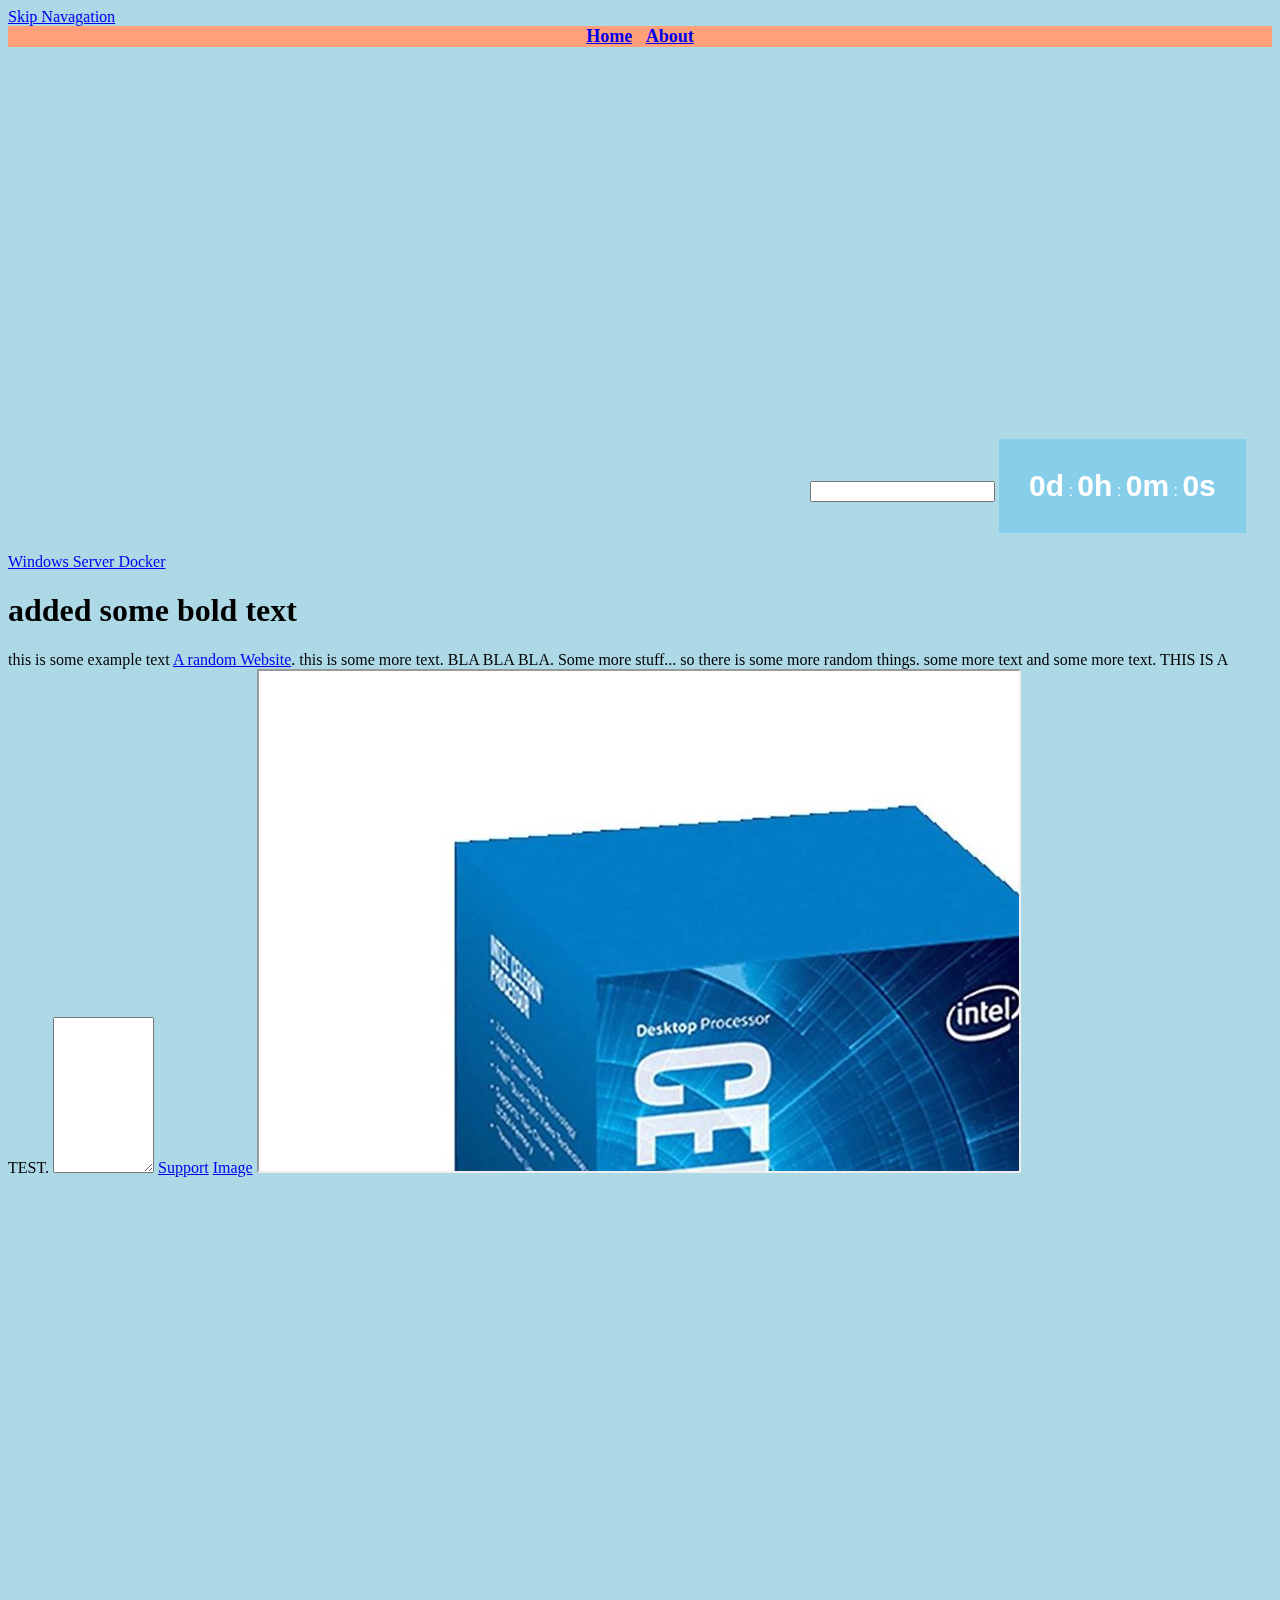
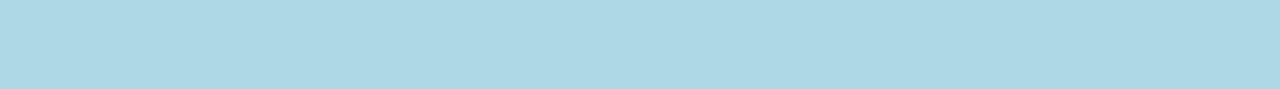
<file: index.html>
<!DOCTYPE html>

<html>    
    <head>
    <!-- Hotjar Tracking Code for https://html-learning-101-fullcode-static-web-hosting-n62.s3.us-east.cloud-object-storage.appdomain.cloud/index.html -->
    <script>
    (function(h,o,t,j,a,r){
        h.hj=h.hj||function(){(h.hj.q=h.hj.q||[]).push(arguments)};
        h._hjSettings={hjid:2819859,hjsv:6};
        a=o.getElementsByTagName('head')[0];
        r=o.createElement('script');r.async=1;
        r.src=t+h._hjSettings.hjid+j+h._hjSettings.hjsv;
        a.appendChild(r);
    })(window,document,'https://static.hotjar.com/c/hotjar-','.js?sv=');
    </script>
    <link rel="stylesheet" href="style.css">
    <script src="main.js"></script>

    <title>My HTML Website</title>
    <script>(function(d){var s = d.createElement("script");s.setAttribute("data-account", "m9mRlWd3Zd");s.setAttribute("src", "https://cdn.userway.org/widget.js");(d.body || d.head).appendChild(s);})(document)</script><noscript>Please ensure Javascript is enabled for purposes of <a href="https://userway.org">website accessibility</a></noscript>
    </head>
    <a href="#maincontent">
        Skip Navagation
    </a>
    <nav>
        <a href="index.html">Home</a> <a href="about.html">About</a>
    </nav>

    <body>
        
    <main class="skip-nav-link" id="main-content">

    <iframe width="798" height="449" src="https://www.youtube.com/embed/L1-dx-ZD0Ao" title="YouTube video player" frameborder="0" allow="accelerometer; autoplay; clipboard-write; encrypted-media; gyroscope; picture-in-picture" allowfullscreen></iframe>
    
    <input type="text">

    <div id="countdown-container">
        <div id="countdown">
            <span id="days">0d</span> : <span id="hours">0h</span> :
            <span id="minutes">0m</span> : <span id="seconds">0s</span>
        </div>
    </div>

    <a href="https://hub.docker.com/_/microsoft-windows-servercore">Windows Server Docker</a>

    <h1>added some bold text</h1>this is some example text <a href="https://outoforgedu.team">A random Website</a>. this is some more text. BLA BLA BLA. Some more stuff... so there is some more random things. some more text and some more text. THIS IS A TEST.

    <Input:email> <textarea name="email" id="email001" cols="10" rows="10"></textarea> </Input:email>

    <a href="mailto:ahmad.khan@outofotrgedu.team">Support</a>

    <a href="intelprocesser.jpeg">Image</a>
    <iframe width="760px" height="500px" src="intelprocesser.jpeg"></iframe>


    <iframe width="760px" height="500px" src="https://sway.office.com/s/tOJRrFd5qvWMAXRL/embed" frameborder="0" marginheight="0" marginwidth="0" max-width="100%" sandbox="allow-forms allow-modals allow-orientation-lock allow-popups allow-same-origin allow-scripts" scrolling="no" style="border: none; max-width: 100%; max-height: 100vh" allowfullscreen mozallowfullscreen msallowfullscreen webkitallowfullscreen></iframe>
    </main>
    </main>

    </body>
</html>
</file>
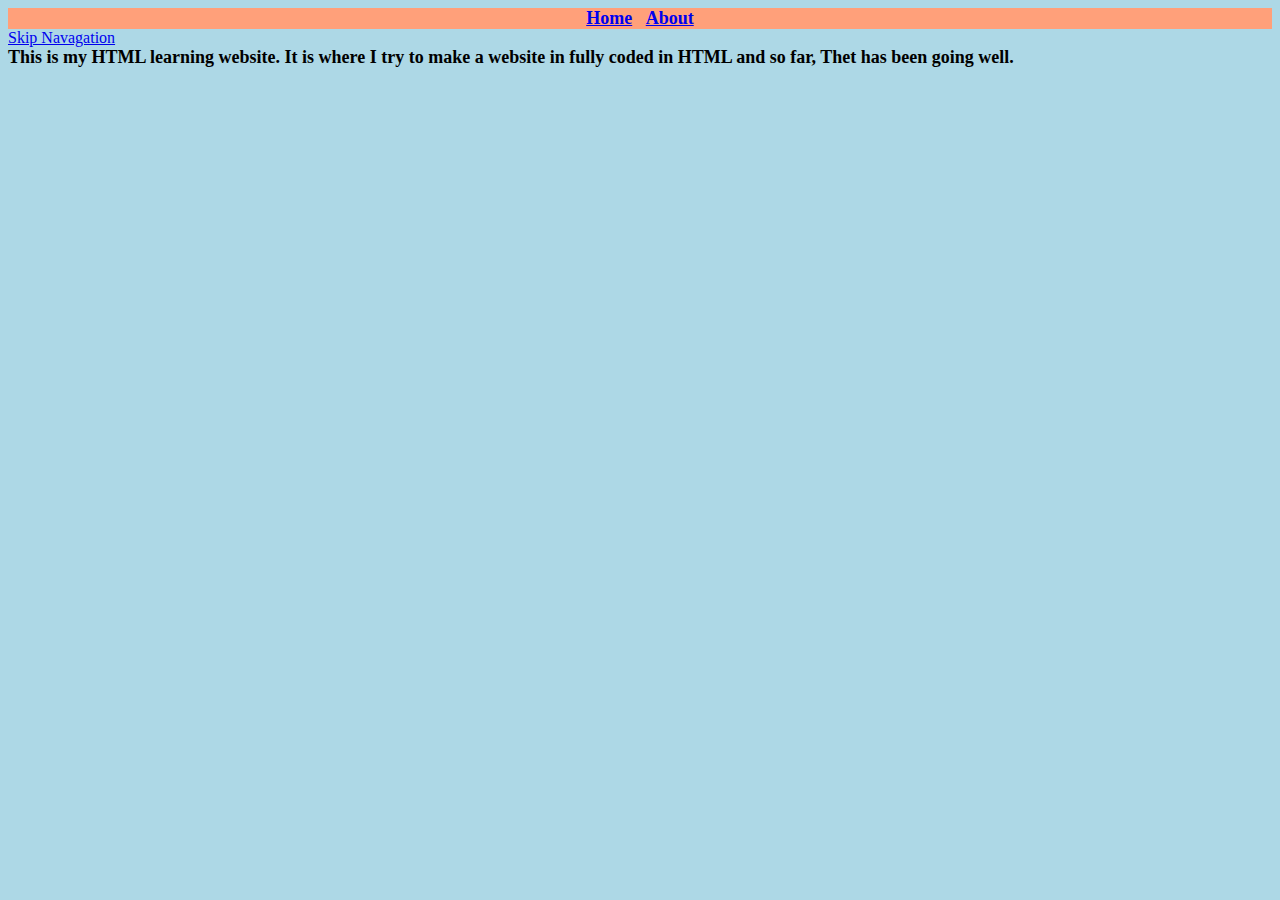
<file: about.html>
<!DOCTYPE html>

<html>
    <head>
        <!-- Hotjar Tracking Code for https://html-learning-101-fullcode-static-web-hosting-n62.s3.us-east.cloud-object-storage.appdomain.cloud/index.html -->
    <script>
    (function(h,o,t,j,a,r){
        h.hj=h.hj||function(){(h.hj.q=h.hj.q||[]).push(arguments)};
        h._hjSettings={hjid:2819859,hjsv:6};
        a=o.getElementsByTagName('head')[0];
        r=o.createElement('script');r.async=1;
        r.src=t+h._hjSettings.hjid+j+h._hjSettings.hjsv;
        a.appendChild(r);
    })(window,document,'https://static.hotjar.com/c/hotjar-','.js?sv=');
    </script>
        <link rel="stylesheet" href="style.css">
        <script src="main.js"></script>
        <title>My HTML Learning Website</title>
    </head>
    <nav>
        <a href="index.html">Home</a> <a href="about.html">About</a>
    </nav>
    <body>

        <a href="#maincontent">
            Skip Navagation
        </a>
    
        <main class="home-page" id="home">

        <about>This is my HTML learning website. It is where I try to make a website in fully coded in HTML and so far, Thet has been going well.</about>





        </main>
    </body>

</html>
</file>
<file: style.css>
body {
  background: lightblue;
}
/* Bolding anything that has the "h1" tag */
h1 {
  font-weight: blod;
}
/* Set core root defaults */
html {
  scroll-behavior: smooth;
}
#countdown-container {
  display: inline-block; /*displays divs on a line*/
  width: 280x; /*gives the div element a width of 300px*/
  margin: 20px 0; /*gives 20px space at the top and bottom of the div element*/
  border-radius: 5px; /*curves the edges of the div element by 5px;*/
  background: skyblue; /*gives the div element a background color*/
}
#countdown {
  font-family: "Fira Sans", sans-serif; /*changes the text font in the divelement */
  display: inline-block; /*displays divs on a line*/
  padding: 30px; /*creates 30px space between the content of the div element and the walls of the div element*/
  background: skyblue;
  color: white; /*changes the text color in the div element*/
}

#countdown span {
  font-weight: bold; /*boldens text in the span element*/
  font-size: 30px; /*changes the text size in the span element*/
}
/* Skip to main content (coming soon)

skip-nav-link {
  position: absolute;
  transform: translateY(-10000000%);
}
skip-nav-link:focus {
  transform: translateY(0);
}
*/
about {
  font-weight: bolder;
  color: black;
  font-size: 18px;
}
nav {
  font-weight: bold;
  font-size: large;
  background: fixed;
  background-color: lightsalmon;
  text-align: center;
  word-spacing: 10px;
}
</file>
